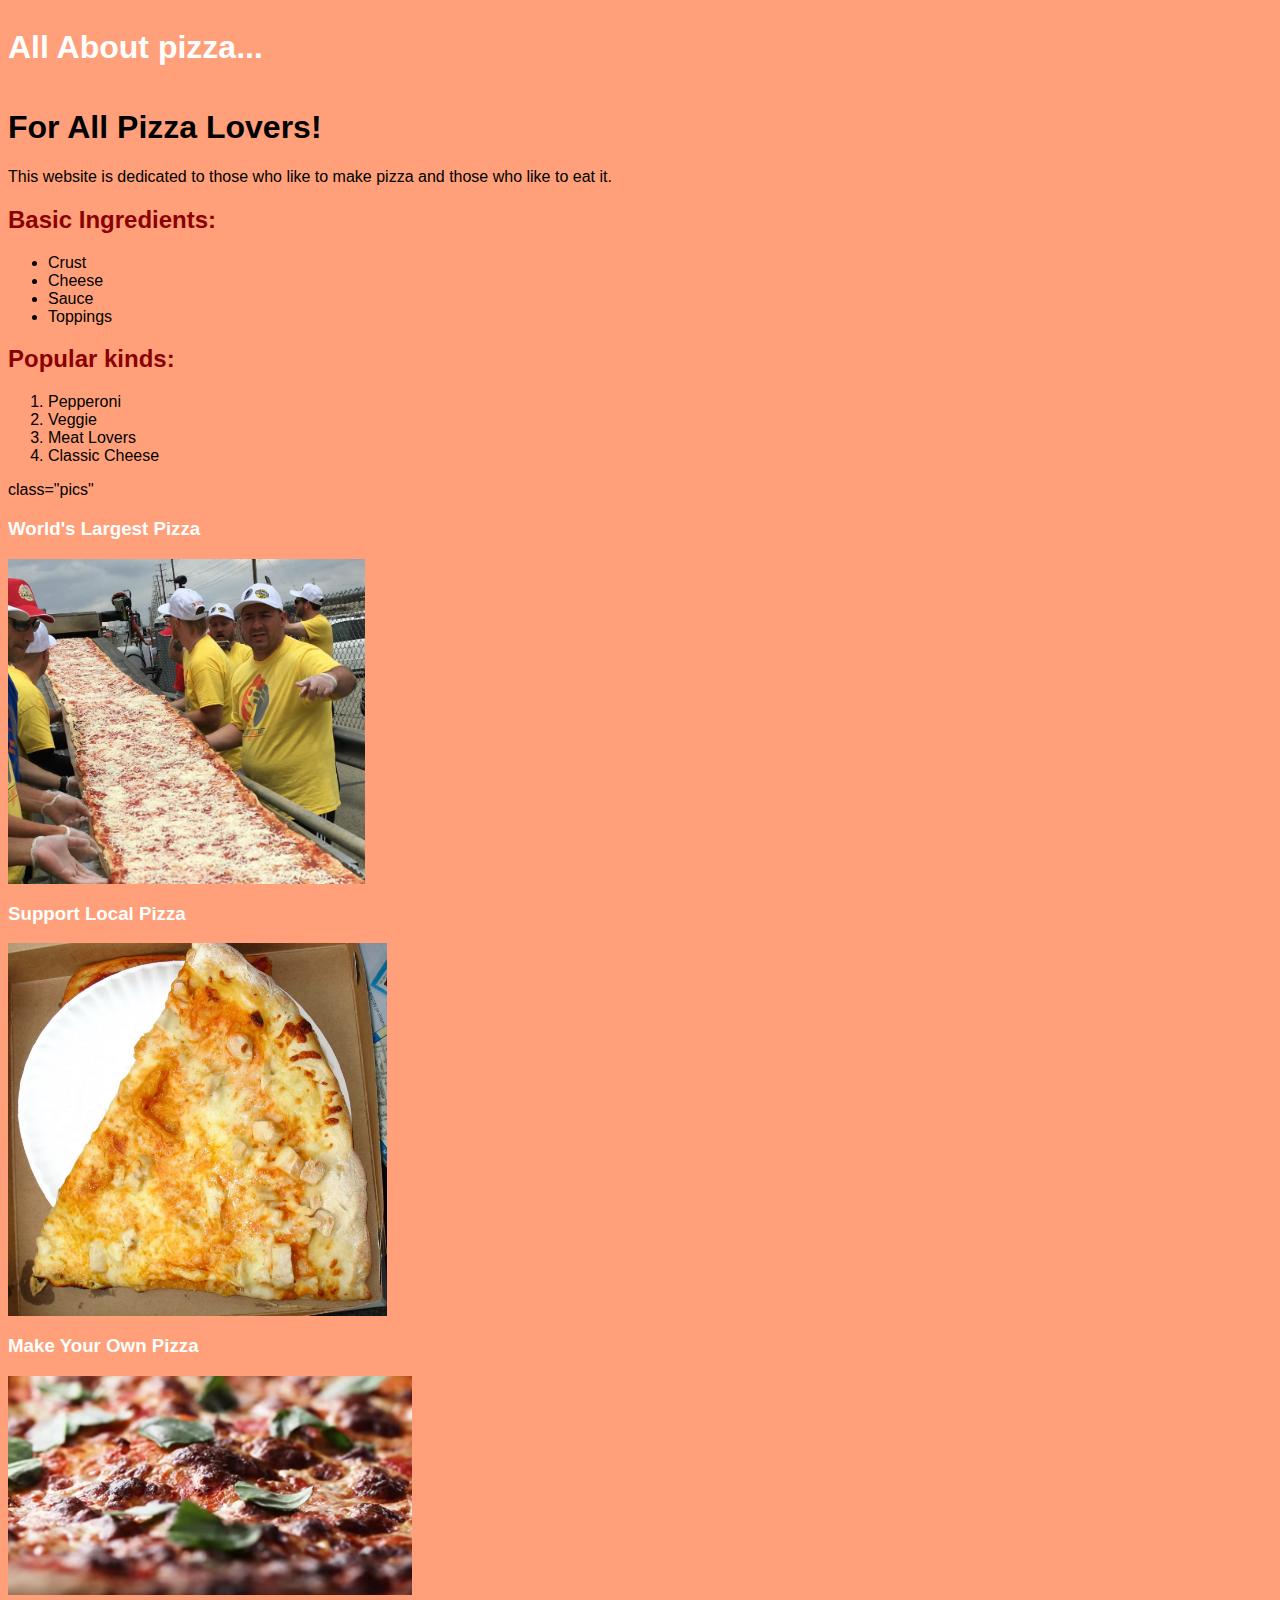
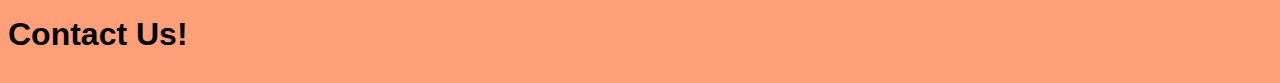
<file: assignment4/index.html>
<!DOCTYPE html>

<html lang="en">
   
    <head>
    <meta charset="utf-8">
        <title>Assignment4</title>
        <link rel="stylesheet" type="text/css" href="css/styles.css">
        



</head>

<body>
    
    <header>
     
        <div>
    <h1 style="color: white;">All About pizza...</h1>
        </div>

    </header>
    
    <main class></main>
        <div class>
        <div>
    <h1 style="color: black;">For All Pizza Lovers!</h1>
        </div>
    <div class="description"><p id="description"> This website is dedicated to those who like to make pizza and those who like to eat it.</p></div>
    <div><h2 style="color: darkred;">Basic Ingredients:</h2></div>
       <div><ul>
           <li>Crust</li>
           <li>Cheese</li>
           <li>Sauce</li>
           <li>Toppings</li>
       </ul></div>
   
      <div><h2 style="color: darkred;"> Popular kinds:</h2></div>
            <div><ol>
           <li>Pepperoni</li>
           <li>Veggie</li>
           <li>Meat Lovers</li>
           <li>Classic Cheese</li>
                </ol>
            </div>
            
            
    <div> class="pics"</div>
        <a href="http://www.guinnessworldrecords.com/news/commercial/2017/6/mile-long-pizza-breaks-a-world-record-in-california-478481/" target="_blank"><h3>World's Largest Pizza</h3><img class="pics" alt="World's Largest Pizza" src="Images/MileLongPizza.png"></a>
    
  <a href="http://pontillospizza.com/" target="_blank"><h3>Support Local Pizza</h3>
    <img class="pics" alt="Support Local Pizza" src="Images/PontillosSlice.png"></a>
    
            <a href= "https://www.youtube.com/watch?v=sv3TXMSv6Lw" target="_blank"><h3>Make Your Own Pizza</h3>
        <img class="pics" alt="Make Your Own Pizza" src="Images/HomemadePizza.png"></a>
        <a href="http://127.0.0.1:50347/assignment4/Contact.html" target="_blank"></a><h1>Contact Us!
            </h1>
</file>
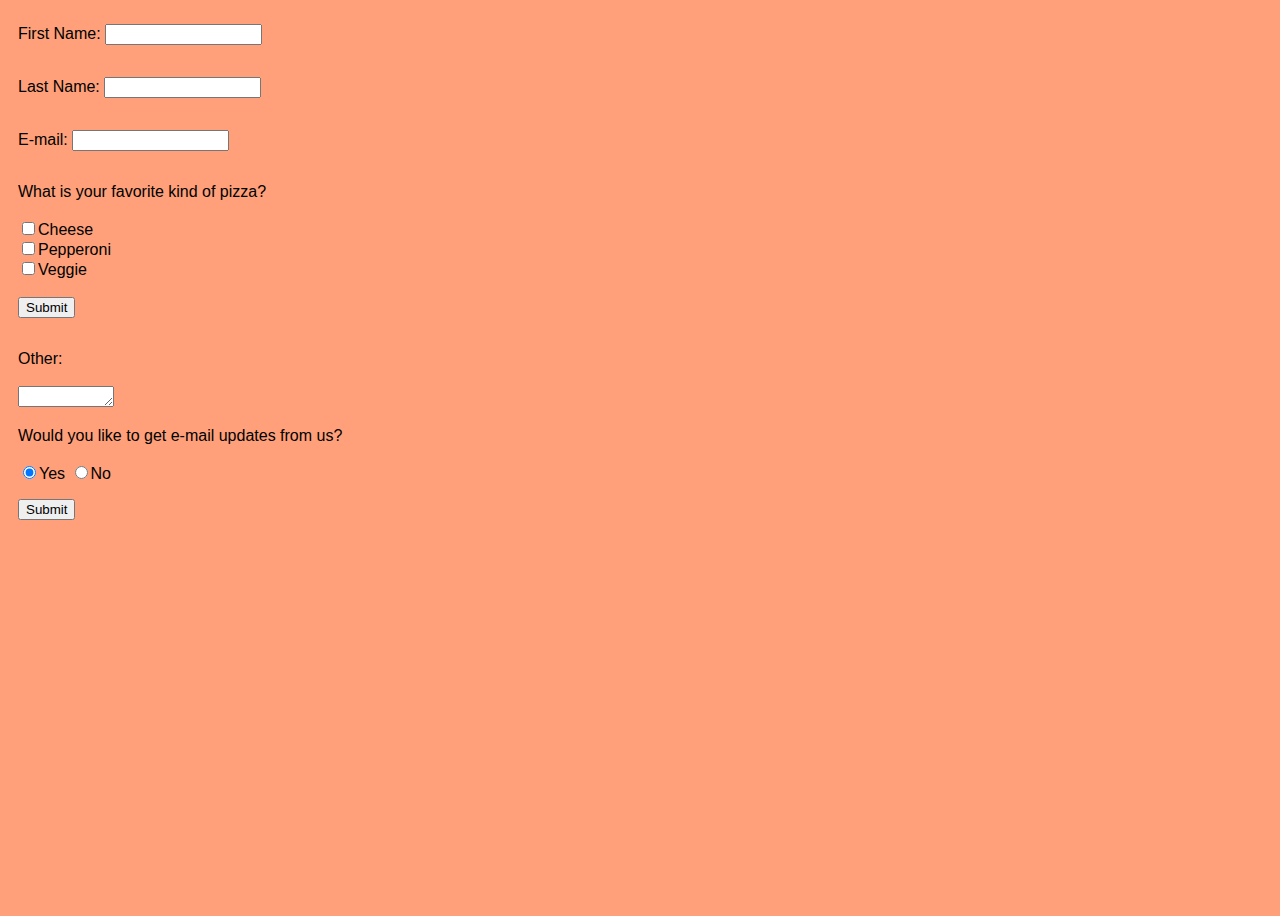
<file: assignment4/Contact.html>
<!DOCTYPE html>

<html lang="en">
   
    <head>
    <meta charset="utf-8">
    <title>Assignment4</title>
        <link rel="stylesheet" type="text/css" href="css/styles.css">
        </head>


    <main class="main">
        <form class="flex">
            <p>
                <label for="firstname">First Name: </label>
                <input type="text" name="firstname" id="firstname">
            </p>
            <p>
                <label for="lastname">Last Name: </label>
                <input  type="text" name="lastname" id="lastname">
            </p>
            <p>
                <label  for="email">E-mail: </label>
                <input  type="text" name="email" id="email">
            </p>
            <p>
                <label  for="poll">What is your favorite kind of pizza?</label><br><br>
               
                    <input type="checkbox" name="cheese" value="cheese">Cheese<br>
                    <input type="checkbox" name="pepperoni" value="pepperoni">Pepperoni<br>
                    <input type="checkbox" name="veggie" value="veggie">Veggie<br><br>
                <input type="submit" value="Submit">
            </p>
            <p>
                <label for="other">Other:</label><br><br>
                <textarea name="other" id="other" rows="1" cols="10"></textarea>
            </p>

            <div class="buttons">
                <label for="join-email">Would you like to get e-mail updates from us?</label><br><br>
                <input type="radio" name="join-email" value="Yes" checked>Yes
                <input type="radio" name="join-email" value="No">No
            </div>


            <p>
                <label></label>
                <input type="submit" value="Submit">
            </p>


        </form>
    </main>

    <footer>
    </footer>
</file>
<file: assignment4/css/styles.css>
*
{
    font-family: Helvetica;
}
*
{
    box-sizing: border-box;
}

body{
    background-color: lightsalmon;
     background-size: cover;
    background-position: center;
    display: flex;
    min-height: 100vh;
    flex-direction: column;
    
  
        
}

header {
    display: flex;
    align-items: center;
}


.main{
    padding-left: 10px;
    
}
.pics{
    display: flex;
    flex-wrap: wrap;
justify-content: space-between;
    
}

a
{
    color: white;
    text-decoration: none;
    font-style: normal;
    
}

.flex{
    display: flex;
    flex-direction: column;
   flex-wrap: wrap;
    justify-content: center;
    color: black;
}
</file>
